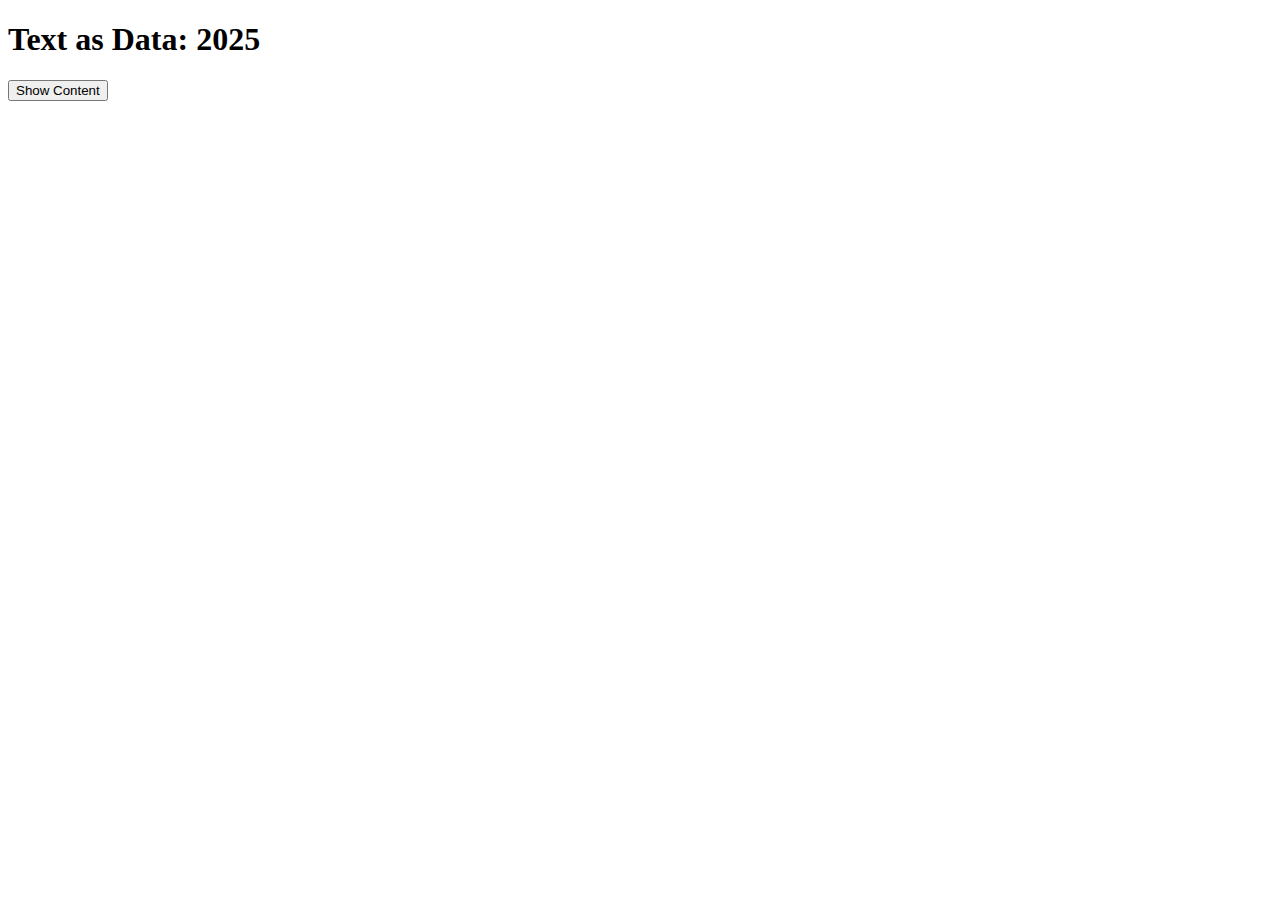
<file: index.html>
<!DOCTYPE html>
<html lang="en">
<head>
    <meta charset="UTF-8">
    <meta name="viewport" content="width=device-width, initial-scale=1.0">
    <title>Text as Data:2025</title>
    <link rel="stylesheet" href="style.css">
</head>
<body>
    <h1>Text as Data: 2025</h1>
    <button id="showText">Show Content</button>
    <div id="content"></div>
    
    <script src="script.js"></script>
</body>
</html>
</file>
<file: style.css>
body {
    background-color: white;
}
.starter-template {
  padding: 40px 15px;
  text-align: center;
}

img {
    max-width: 100%;
}

p {
    text-indent: 10px;
}

.row {
    width: 100%;
    margin-left: 0;
}

.col {
  margin-left: 10px;
  margin-right: 10px;
}

.marginAdd {
    display: none;
}

.mirador-canvas-nav {
    display: none !important;
}
</file>
